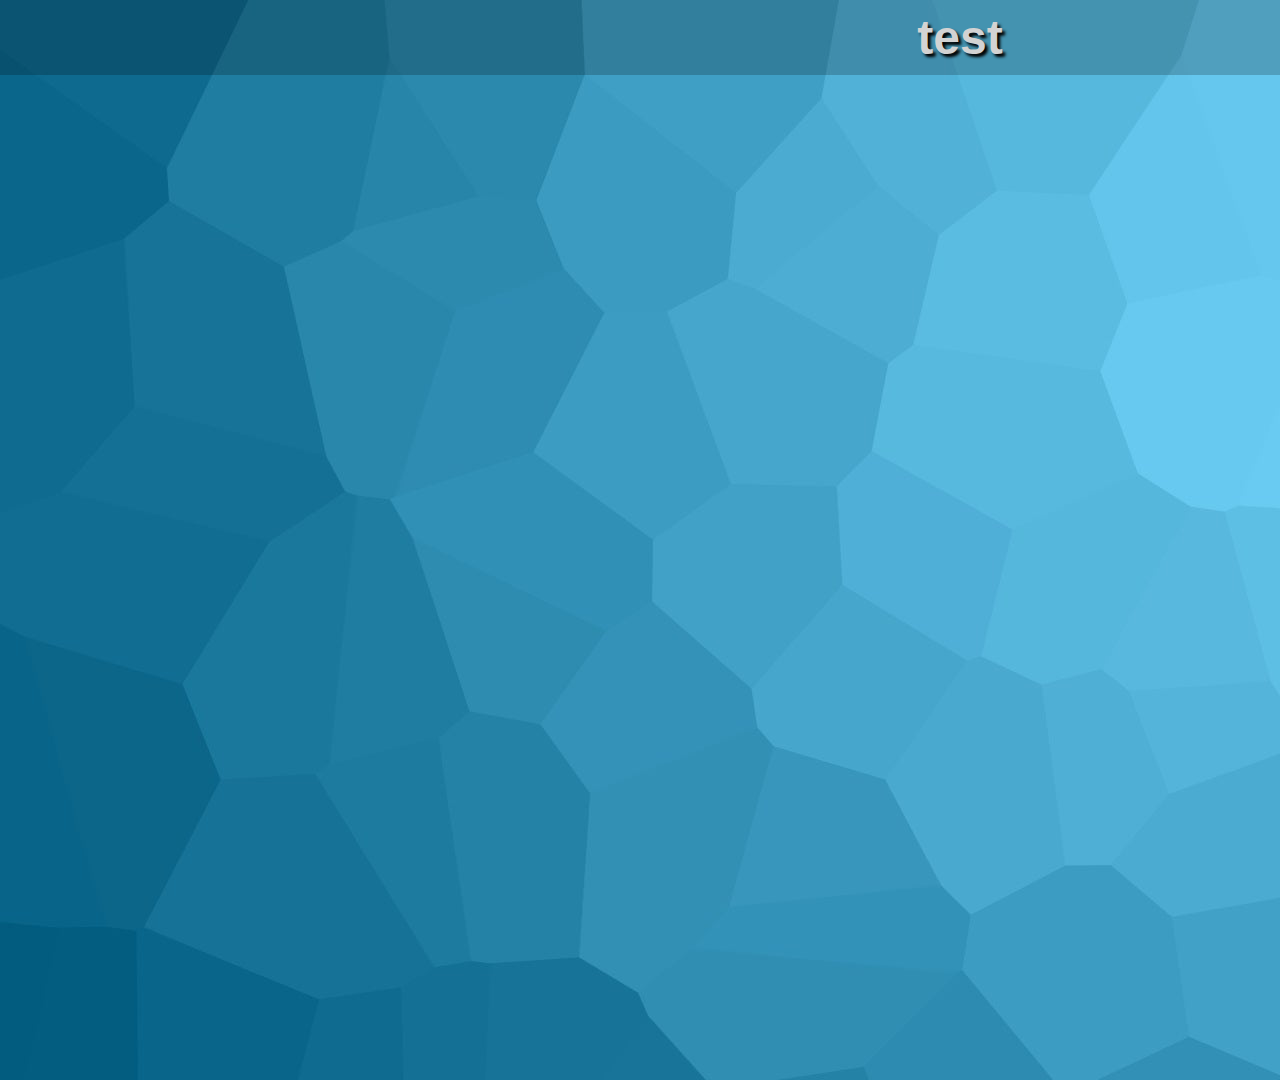
<file: PlayerAVPlay2/index2.html>
<!DOCTYPE html>
<html>
<head>
<meta charset="UTF-8">
<title>Insert title here</title>
<script src="videoPlayer.js"></script>
<script src="main.js"></script>


<link rel="stylesheet" type="text/css" href="style.css" />
</head>
<body>
<h1>test</h1>

</body>
</html>
</file>
<file: PlayerAVPlay2/style.css>
@CHARSET "UTF-8";

body {
    font-size: 1.5em;
    padding: 0;
    margin: 0;
    width: 1920px;
    height: 1080px;
    overflow: hidden;
    color: silver;
    background-image: url('blue.jpg');
    text-shadow: #000 3px 3px 3px;
    font-family: 'Open Sans', sans-serif;
}

body:after {
    content: "";
    display: block;
    position: absolute;
    top: 0;
    left: 0;
    width: 100%;
    height: 100%;
    opacity: 0.05;
    z-index: -1;
}

h1, h2, h3, h4, h5, h6 {
    font-family: sans-serif;
    text-align: center;
    padding: 10px;
    color: lightgray;
    background: rgba(0, 0, 0, 0.2);
    margin: 0;
}

p {
    margin: 8px 0;
}

.left, .right {
    width: 50%;
    float: left;
    padding: 10px;
    box-sizing: border-box;
}

.left {
    width: 60%;
}

.right {
    width: 40%;
    font-size: 0.9em;
}

.logs {
    border: 0px;
    overflow: auto;
    font-family: monospace;
}

fieldset {
    margin-top: 10px;
}

#av-player {
    z-index: -1;
    width: 854px;
    height: 480px;
    display: block;
    position: fixed;
    top: 400px;
    left: 533px;
}

#av-player.fullscreenMode {
    top: 0;
    left: 0;
    width: 1920px;
    height: 1080px;
    z-index: 1;
}

.video-controls {
    z-index: 2;
    margin: 0;
    padding: 0;
    width: 854px;
    height: 40px;
    border-top: solid 1px #fff;
    background-color: rgba(0, 0, 0, 0.5);
    opacity: 0.8;
    position: fixed;
    top: 880px;
    left: 533px;
}

.video-controls.fullscreenMode {
    top: 1040px;
    left: 0;
    width: 1920px;
}

.video-controls div {
    float: left;
    color: #fff;
    font-weight: bold;
    padding: 10px;
    cursor: pointer;
}

.video-controls div.fullscreen {
    float: right;
}

#img-cats{
	margin: 50px;
	border: 5px solid;
	
}

#img-cats-border{
	margin-left: 354px;
	margin-top: 15px;
}




#progressbar {
  background-color: red;
  width: 1%;
  height: 3px;
  border-radius: 10px; 
}

.video-control {
    z-index: 2;
    margin: 0;
    padding: 0;
    width: 854px;
    height: 40px;
    border-top: solid 1px #fff;
    background-color: rgba(0, 0, 0, 0.5);
    opacity: 0.8;
    position: fixed;
    top: 870px;
    left: 533px;
}
</file>
